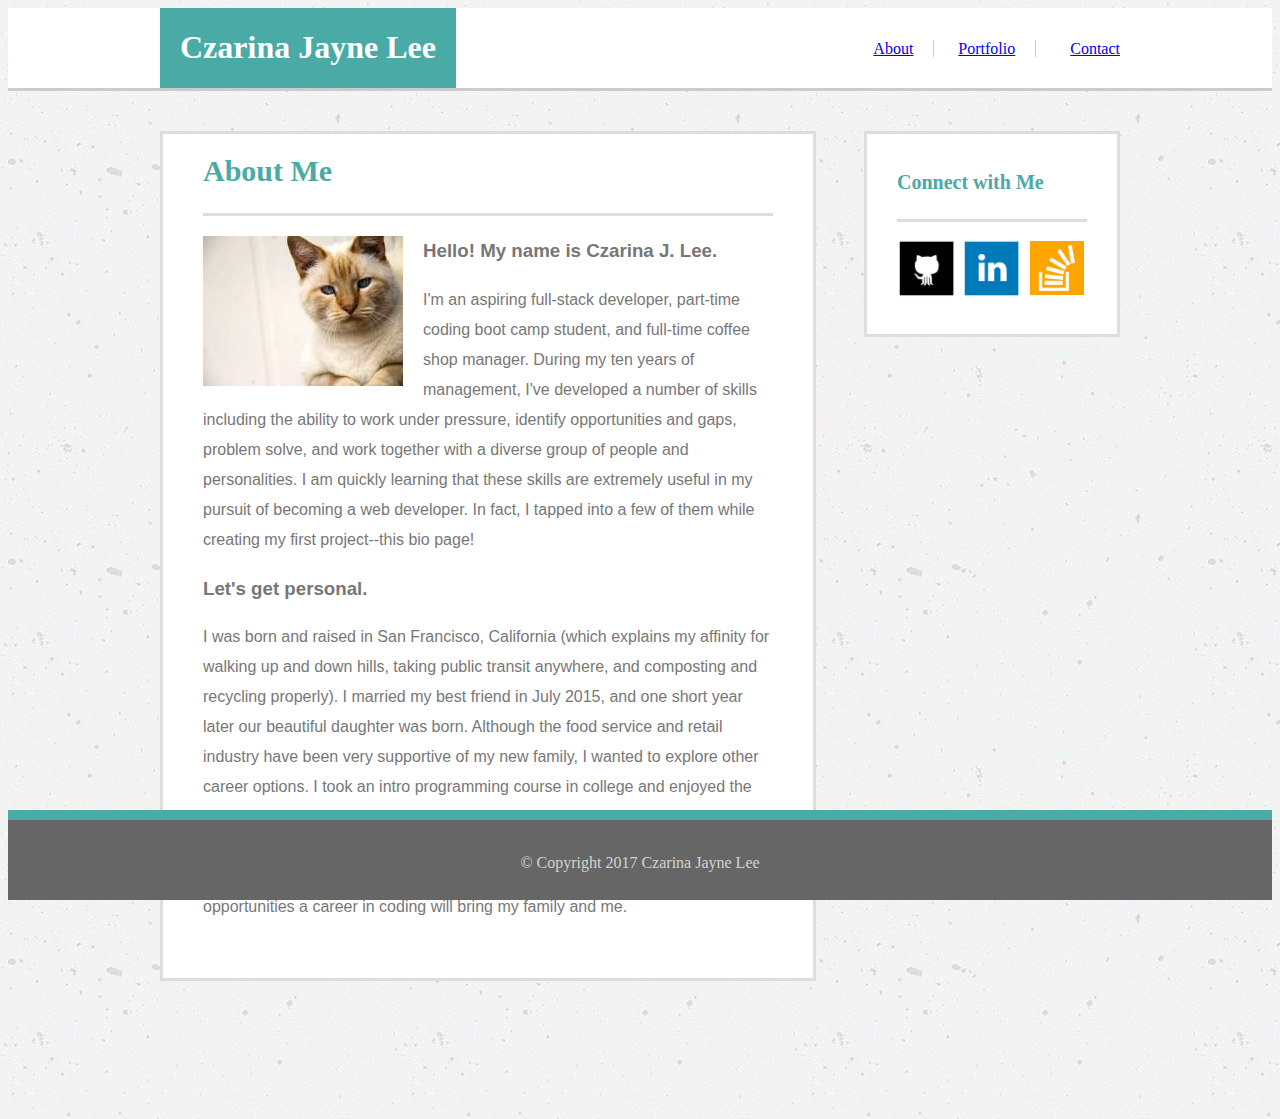
<file: index.html>
<!DOCTYPE html>
<html>
<head>
	<title>About-Czarina Jayne Lee</title>
	<link rel="stylesheet" type="text/css" href="assets/css/style.css">
</head>

<body>

<!-- header: webpage student name and navigation links -->
	<header>
		<div class="header">
<!-- student name -->
			<div class="name">
				<h1>Czarina Jayne Lee</h1>
			</div>
<!-- navigation links -->
			<div class="links">
				<a class="red rightborder" href="index.html">About</a>
				<a class="red rightborder" href="portfolio.html">Portfolio</a>
				<a class="red leftpadding" href="contact.html">Contact</a>
			</div>
		</div>
	</header>

<!-- main content -->
	<div class="maincontent">
<!-- body: Index/Portfolio/Contact -->
		<div class="body">
			<h1 class="georgiafont">About Me</h1>
				<img class="floatleft" src="assets/images/index.jpg" alt="placeholder image">
				<h3 class="arialfont">Hello!  My name is Czarina J. Lee.</h3>
					<p class="arialfont">I'm an aspiring full-stack developer, part-time coding boot camp student, and full-time coffee shop manager.  During my ten years of management, I've developed a number of skills including the ability to work under pressure, identify opportunities and gaps, problem solve, and work together with a diverse group of people and personalities.  I am quickly learning that these skills are extremely useful in my pursuit of becoming a web developer.  In fact, I tapped into a few of them while creating my first project--this bio page!</p>
				<h3 class="arialfont">Let's get personal.</h3>
					<p class="arialfont">I was born and raised in San Francisco, California (which explains my affinity for walking up and down hills, taking public transit anywhere, and composting and recycling properly).  I married my best friend in July 2015, and one short year later our beautiful daughter was born.  Although the food service and retail industry have been very supportive of my new family, I wanted to explore other career options.  I took an intro programming course in college and enjoyed the problem-solving aspect of it.  I find it rewarding to create something from nothing and to see a project through to completion.  I also know that there is a high demand for developers especially in the Bay Area.  I'm excited to see what new opportunities a career in coding will bring my family and me.</p>
		</div>

<!-- sidebar code -->
		<aside class="sidebar">
<!-- sidebar header -->
			<h2 class="sbgeorgiafont">Connect with Me</h2>
<!-- sidebar links -->
			<div class="logocontainer">
				<a href="https://github.com/Czarina-Kong">
					<img class="enlarge logoleft" src="assets/images/github.png" alt="github icon">
				</a>
				<a href="https://stackoverflow.com/users/8692839/c-lee">
					<img class="enlarge logoright" src="assets/images/stackoverflow.png" alt="stackoverflow icon">
				</a>
				<a href="https://www.linkedin.com/in/czarina-kong-726200149/">
					<img class="enlarge logomiddle" src="assets/images/linkedin.png" alt="linkedin icon">
				</a>
			</div>
		</aside>
	</div>

<!-- footer code -->
	<footer><br>
		<p>&copy; Copyright 2017 Czarina Jayne Lee</p>
	</footer>

</body>
</html>
</file>
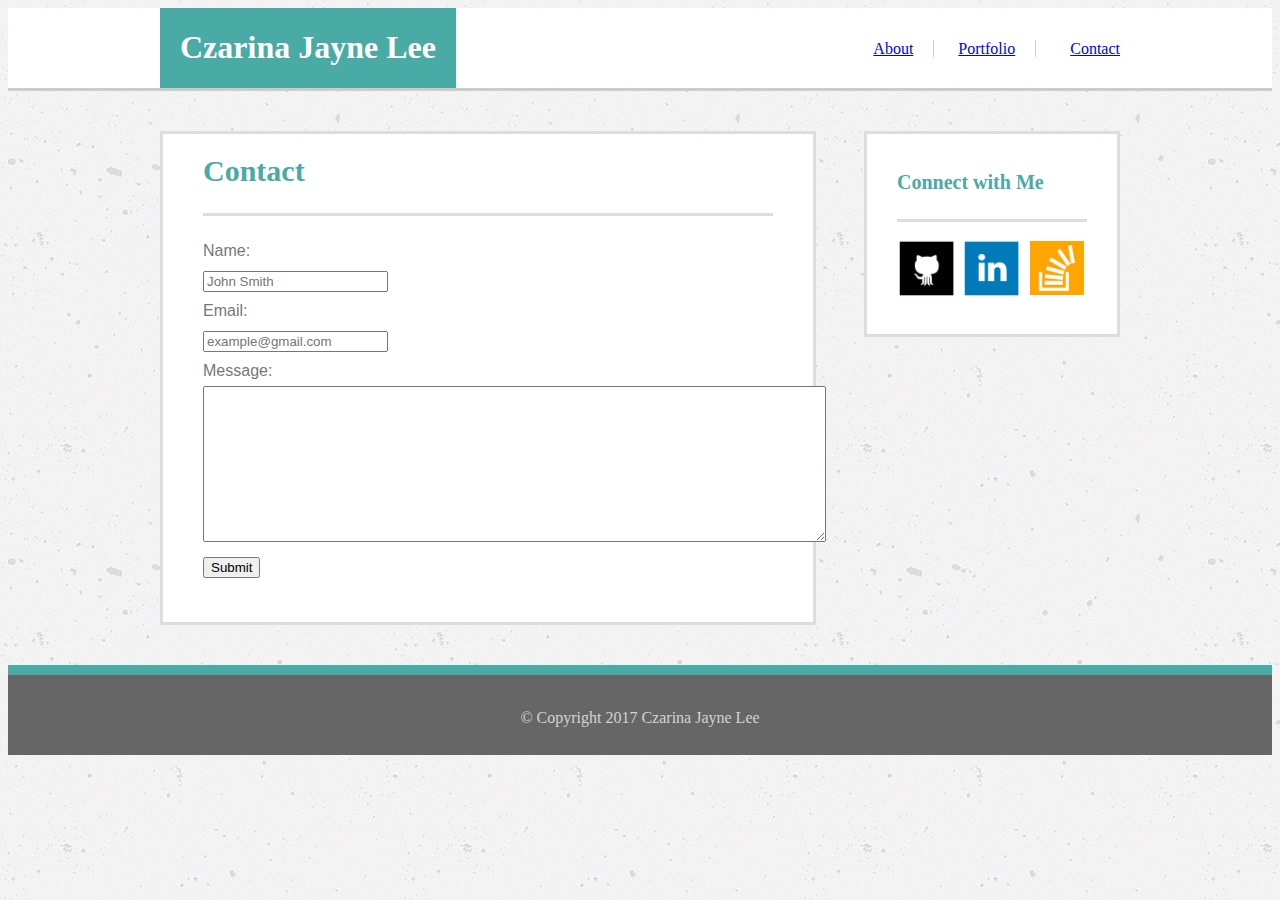
<file: contact.html>
<!DOCTYPE html>
<html>
<head>
	<title>About-Czarina Jayne Lee</title>
	<link rel="stylesheet" type="text/css" href="assets/css/style.css">
</head>

<body>

<!-- header: containing student name and navigation links -->
	<header>
		<div class="header">
<!-- student name -->
			<div class="name">
				<h1>Czarina Jayne Lee</h1>
			</div>
<!-- navigation links -->
			<div class="links">
				<a class="red rightborder" href="index.html">About</a>
				<a class="red rightborder" href="portfolio.html">Portfolio</a>
				<a class="red leftpadding" href="contact.html">Contact</a>
			</div>
		</div>
	</header>

<!-- main content -->
	<div class="maincontent">
<!-- body: Index/Portfolio/Contact -->
		<div class="body">
			<h1 class="georgiafont">Contact</h1>
			<form class="arialfont" action="mailto:zeelee28@gmail.com" method="post" enctype="text/plain">
				Name:<br>
				<input type="text" name="name" placeholder="John Smith">
				<br>
				Email:<br>
				<input type="text" name="email" placeholder="example@gmail.com">
				<br>
<!-- multi-line text input control -->
				Message:<br>
				<textarea name="message" rows="10" cols ="75"></textarea>
				<br>
<!-- submit button -->
				<input type="submit">
			</form>	
		</div>

<!-- sidebar code -->
		<aside class="sidebar">
<!-- sidebar header -->
			<h2 class="sbgeorgiafont">Connect with Me</h2>
<!-- sidebar links -->
			<div class="logocontainer">
				<a href="https://github.com/Czarina-Kong">
					<img class="enlarge logoleft" src="assets/images/github.png" alt="github icon">
				</a>
				<a href="https://stackoverflow.com/users/8692839/c-lee">   
					<img class="enlarge logoright" src="assets/images/stackoverflow.png" alt="stackoverflow icon">
				</a>
				<a href="https://www.linkedin.com/in/czarina-kong-726200149/">   
					<img class="enlarge logomiddle" src="assets/images/linkedin.png" alt="linkedin icon">
				</a>
			</div>
		</aside>
	</div>

<!-- footer code -->
	<footer><br>
		<p>&copy; Copyright 2017 Czarina Jayne Lee</p>
	</footer>
	
</body>
</html>
</file>
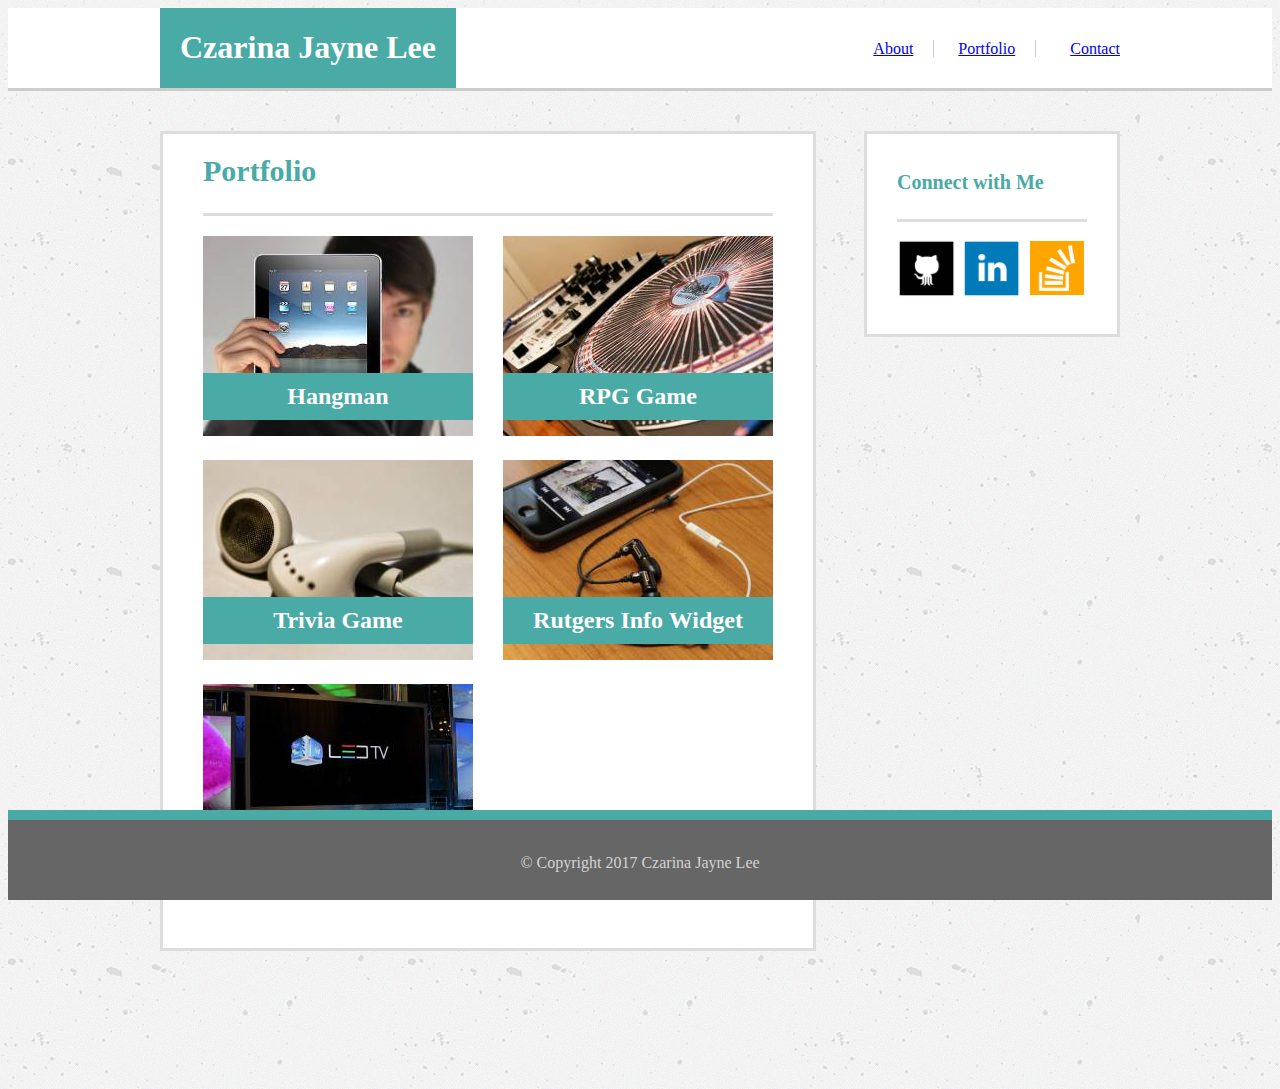
<file: portfolio.html>
<!DOCTYPE html>
<html>
<head>
	<title>About-Czarina Jayne Lee</title>
	<link rel="stylesheet" type="text/css" href="assets/css/style.css">
</head>

<body>

<!-- header: containing student name and navigation links -->
	<header>
		<div class="header">
<!-- student name -->
			<div class="name">
				<h1>Czarina Jayne Lee</h1>
			</div>
<!-- navigation links -->
			<div class="links">
				<a class="red rightborder" href="index.html">About</a>
				<a class="red rightborder" href="portfolio.html">Portfolio</a>
				<a class="red leftpadding" href="contact.html">Contact</a>
			</div>
		</div>
	</header>

<!-- main content -->
	<div class="maincontent">
<!-- body: Index/Portfolio/Contact -->
		<div class="body">
			<h1 class="georgiafont">Portfolio</h1>
				<section class="portfoliolink">
					<a href="#">
						<img src="assets/images/hangman.jpg">
						<h2 class="portfoliodescription">Hangman</h2>
					</a>
				</section>
				<section class="portfoliolink leftpadding">
					<a href="#">
						<img src="assets/images/rpg.jpg">
						<h2 class="portfoliodescription">RPG Game</h2>
					</a>
				</section>
				<section class="portfoliolink">
					<a href="#">
						<img src="assets/images/trivia.jpg">
						<h2 class="portfoliodescription">Trivia Game</h2>
					</a>
				</section>
				<section class="portfoliolink leftpadding">
					<a href="#">
						<img src="assets/images/widget.jpg">
						<h2 class="portfoliodescription">Rutgers Info Widget</h2>
					</a>
				</section>
				<section class="portfoliolink">
					<a href="#">
						<img src="assets/images/rockpaperscissors.jpg">
						<h2 class="portfoliodescription">Rock Paper Scissors</h2>
					</a>
				</section>
		</div>

<!-- sidebar code -->
		<aside class="sidebar">
<!-- sidebar header -->
			<h2 class="sbgeorgiafont">Connect with Me</h2>
<!-- sidebar links -->
			<div class="logocontainer">
				<a href="https://github.com/Czarina-Kong">
					<img class="enlarge logoleft" src="assets/images/github.png" alt="github icon">
				</a>
				<a href="https://stackoverflow.com/users/8692839/c-lee">
					<img class="enlarge logoright" src="assets/images/stackoverflow.png" alt="stackoverflow icon">
				</a>
				<a href="https://www.linkedin.com/in/czarina-kong-726200149/">
					<img class="enlarge logomiddle" src="assets/images/linkedin.png" alt="linkedin icon">
				</a>
			</div>
		</aside>
	</div>
	
<!-- footer code -->
	<footer><br>
		<p>&copy; Copyright 2017 Czarina Jayne Lee</p>
	</footer>

</body>
</html>
</file>
<file: assets/css/style.css>
/*background*/
body{
	background-image: url("../images/concrete-texture/concrete-texture.png");
	background-repeat: repeat;
}

/*header:containing student name and navigation links*/
header{
	background-color: #ffffff;
	margin-bottom: 40px;
	border-bottom-style: solid;
	border-bottom-color: #cccccc;
}

/*header content area*/
.header{
	position: relative;
	width: 960px;
	height: 80px;
	margin: auto;
	overflow: hidden;
}

.name{
	background-color: #4aaaa5;
	padding: 0px 20px 50px 20px;
	color: #ffffff;
	font-family: 'Georgia', Times, Times New Roman, serif;
	float:left;
}

.links{
	position: absolute;
	right: 0px;
	top: 40%;
	padding: 0px;
	font-size: 16px;
}

/*heading font*/
.georgiafont{
	font-family: 'Georgia', Times, Times New Roman, serif;
	font-size: 30px;
	color: #4aaaa5;
	border-color: #dddddd;
	border-bottom-style: solid;
	padding-bottom: 25px;
}

/*body font*/
.arialfont{
	font-family: 'Arial', 'Helvetica Neue', Helvetica, sans-serif;
	line-height: 30px;
	color: #777777;
}

/*sidebar font*/
.sbgeorgiafont{
	font-family: 'Georgia', Times, Times New Roman, serif;
	font-size: 20px;
	color: #4aaaa5;
	border-color: #dddddd;
	border-bottom-style: solid;
	padding-bottom: 25px;
}

/*borders and formatting for navigation links*/
.rightborder{
	padding: 0px 20px 0px 20px;
	border-right-style: solid;
	border-right-width: .5px;
	border-right-color: #cccccc;
}

.leftpadding{
	padding-left: 20px;
}

/*footer with copywrite and student name*/
footer{
	clear: both;
	height: 80px;
	background-color: #666666;
	margin-top: 40px;
	border-top-style: solid;
	border-top-width: 10px;
	border-top-color:#4aaaa5;
	color: lightgray;
	text-align: center;
/*sticky footer*/
	position: sticky;
	bottom: 0;
}

/*main content area including body and side bar*/
.maincontent{
	width: 960px;
	margin: auto;
	position: relative;
}

/*body container*/
.body{
	background-color: #ffffff;
	border-style: solid;
	border-color:#dddddd;
	width: 570px;
	float: left;
	padding: 0px 40px 40px 40px;
	margin-right: 48px;
	margin-bottom: 40px;
}

/*Index photo*/
.floatleft{
	float: left;
	padding-right: 20px;
}

/*portfolio links*/
.portfoliolink{
	position: relative;
	float: left;
	margin-bottom: 20px;
}

.leftpadding{
	padding-left: 30px;
}

.portfoliodescription{
	background-color: #4aaaa5;
	padding: 10px 0px 10px 0px;
	color: white;
	text-align: center;
	width: 270px;
	position: absolute;
	bottom: 0;
}

/*Sidebar heading and logos*/
.sidebar{
	background-color: #ffffff;
	border-style: solid;
	border-color: #dddddd;
	width:190px;
	padding: 20px 30px 30px 30px;
	position: absolute;
	top: 0;
	right: 0;
	height: 150px;
}

.logocontainer{
/*	border-style: solid;
	border-color: red;*/
	position: relative;
	margin: auto;
}

.logoleft{
	width: 60px;
	height: 60px;
	position: absolute;
	left:0;
}

.logomiddle{
	width: 60px;
	height: 60px;
	display: block;
	margin: 0 auto;
}

.logoright{
	padding: 3px;
	width: 54px;
	height: 54px;
	margin-left: 0;
	position: absolute;
	right: 0;
}

/*bonus: hover actions*/

.red:hover{
	color:red;
}

.enlarge:hover{
	width: 80px;
	height: auto;
	transition: .5s;
}
</file>
